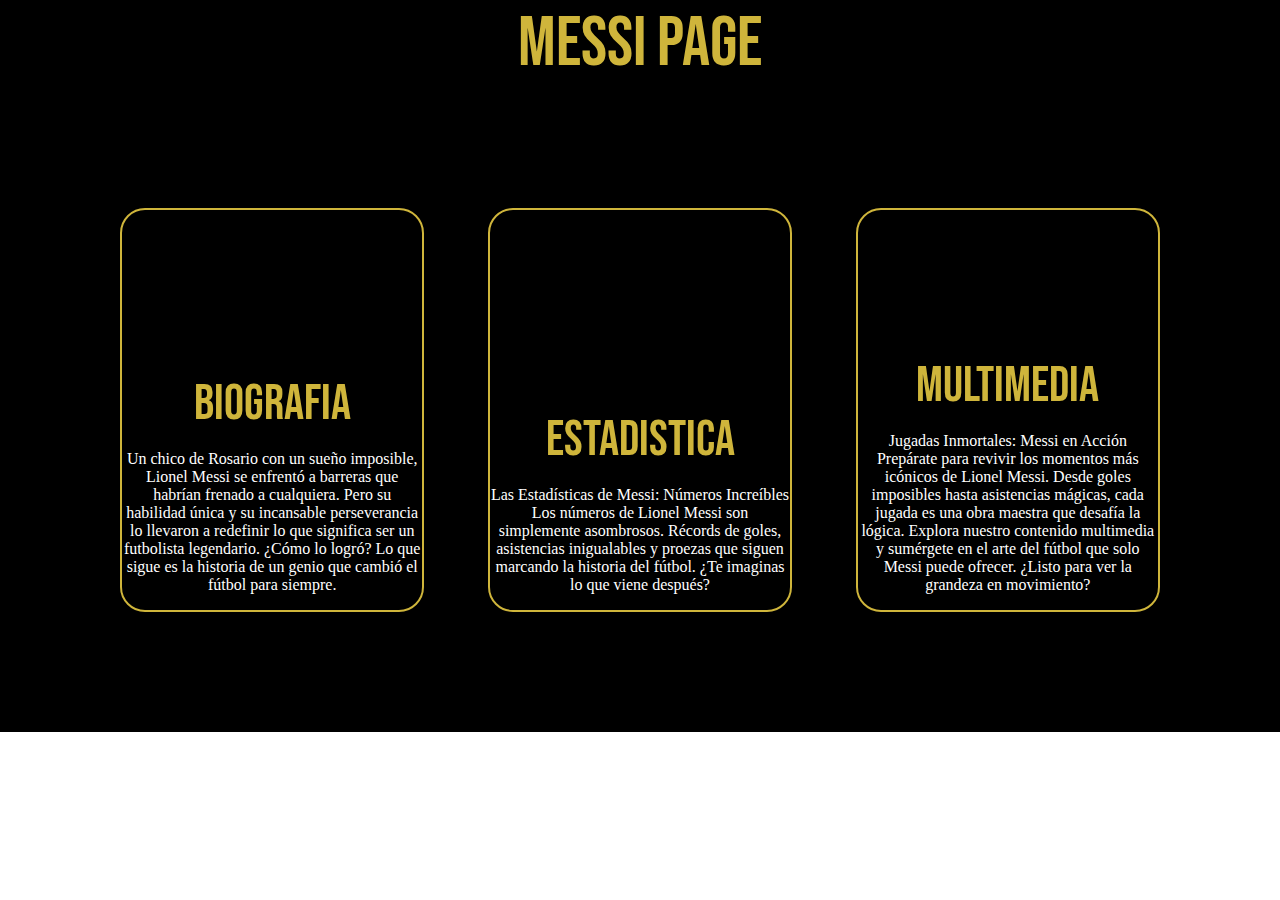
<file: index.html>
<!DOCTYPE html>
<html lang="es">
<head>
    <meta charset="UTF-8">
    <meta name="viewport" content="width=device-width, initial-scale=1.0">
    <title>Document</title>
    <link rel="stylesheet" href="estilos.css">
</head>
<body>
    <div class="body"> 
        <div class="box1"><h1>Messi Page</h1>
        </div>
        <div class="box2"> 
            <a href="historia.html">
                <div class="info biografia">
                    <div class="cont_imgbio">
                    </div>
                    <div class="text_bio">
                        <p class="cong_text">biografia</p>
                        <div class="caja_text">
                            <p class="bio_pri">Un chico de Rosario con un sueño imposible, Lionel Messi se enfrentó a barreras que habrían frenado a cualquiera. Pero su habilidad única y su incansable perseverancia lo llevaron a redefinir lo que significa ser un futbolista legendario. ¿Cómo lo logró? Lo que sigue es la historia de un genio que cambió el fútbol para siempre.</p>

                        </div>
                    </div>
                </div>
            </a>

            <a href="estadisticas.html">
            <div class="info estadistica">
                <div class="cont_est">
                </div>
                <div class="text_est">
                    <p class="cong_est">estadistica</p>
                    <div class="caja_text_est">
                        <p class="est_pri">Las Estadísticas de Messi: Números Increíbles
                        Los números de Lionel Messi son simplemente asombrosos. Récords de goles, asistencias inigualables y proezas que siguen marcando la historia del fútbol. ¿Te imaginas lo que viene después?</p>
                    </div>
                </div>
            </div>
            </a>
            
            <a href="videos.html">
                <div class="info multimedia">
                    <div class="cont_mul">
                    </div>
                    <div class="text_mul">
                        <p class="cong_mul">multimedia</p>
                        <div class="caja_text_mul">
                            <p class="mul_pri">Jugadas Inmortales: Messi en Acción
                            Prepárate para revivir los momentos más icónicos de Lionel Messi. Desde goles imposibles hasta asistencias mágicas, cada jugada es una obra maestra que desafía la lógica. Explora nuestro contenido multimedia y sumérgete en el arte del fútbol que solo Messi puede ofrecer. ¿Listo para ver la grandeza en movimiento?</p>
                        </div>
                    </div>
                </div>
            </a>
            
        </div>
    </div>
   


    <script src="index.js"></script>
</body>
</html>
</file>
<file: estilos.css>
@import url('https://fonts.googleapis.com/css2?family=Bebas+Neue&display=swap');

h1{
    font-family: "Bebas Neue", sans-serif;
    font-weight: 400;
    font-style: normal;
    font-size: 70px;
    margin: 0;
    color: #CFB53B;
}

body{
    margin: 0;
    padding: 0;
}

.body{
    display: flex;
    flex-direction: column;
    background-color: black;
}

.box1{
    border: 2px solid;
    display: flex;
    justify-content: center;
}

.box2{
    border: 2px solid;
    height: 640px;
    display: flex;
    justify-content: center;
    align-items: center;
    gap: 5%;
}

.info{
    border: 2px solid #CFB53B;
    height: 400px;
    width: 300px;
    border-radius: 25px;
    transition: all 0.3s ease;  /* Añadimos una transición suave */
    cursor: pointer;
    display: flex;
    flex-direction: column;
    justify-content: center;
    align-items: center;
    text-align: center;
}

/* Estilos para el título centrado */
.cong_text, .cong_est, .cong_mul {
    color: #CFB53B;
    font-family: "Bebas Neue", sans-serif;
    font-weight: 400;
    font-style: normal;
    font-size: 50px;
    margin: 0;
    text-align: center;
}

/* Previews de texto: inicialmente ocultos */
.preview_text {
    display: none;
    color: #CFB53B;
    font-family: sans-serif;
    font-size: 14px;
    padding: 10px;
}

/* Mostrar el preview cuando se hace hover */
.info:hover .preview_text {
    display: block;
}

/* Cuando el hover está activo en la caja */
.info:hover {
    width: 600px;
    transform: scale(1.15);
    background-color: black;
}

/* Ajustes para las imágenes */
.cont_imgbio, .cont_est, .cont_mul {
    width: 100%;
    height: 100%;
    border-radius: 25px 25px 0 0;
    background-size: cover;
    background-position: center;
    background-repeat: no-repeat;
}

.info:hover .cont_imgbio,   
.info:hover .cont_est, 
.info:hover .cont_mul {
    background-position: center 10%;  /* Baja la imagen al 10% de su altura */
}

.cont_imgbio {
    background-image: url('https://imagenes.noticiasrcn.com/ImgNoticias/Messi%20Newell%27s.jpg?r=4_3');
}

.cont_est {
    background-image: url('https://e00-marca.uecdn.es/imagenes/2014/11/22/futbol/equipos/barcelona/1416688494_extras_mosaico_noticia_1_1.jpg');
}

.cont_mul {
    background-image: url('https://i.pinimg.com/736x/01/ba/5a/01ba5a3921cdbdba41a5181eddcce08f.jpg');
}

.bio_pri, .est_pri, .mul_pri{
    color: white;
}

a {
    text-decoration: none;
}
</file>
